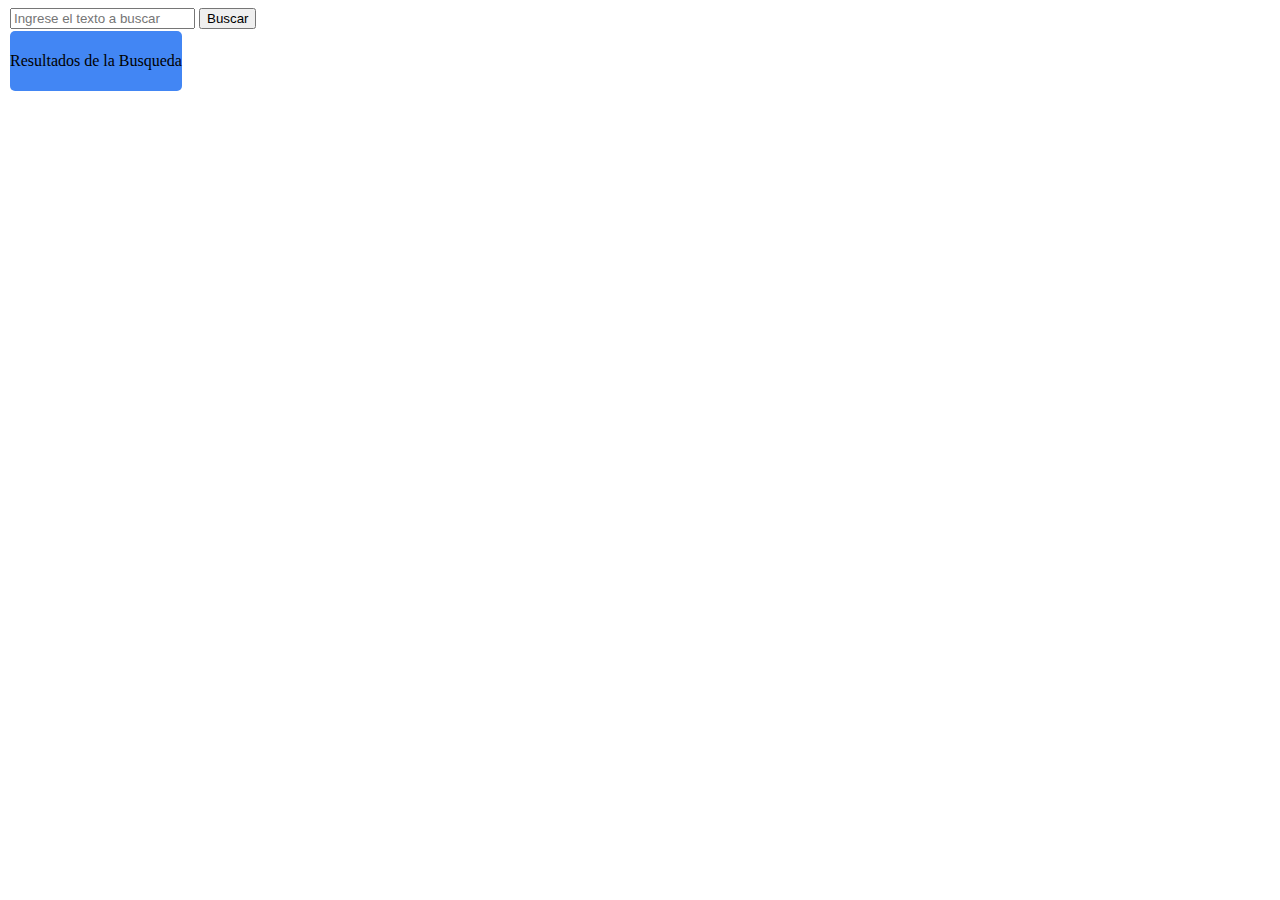
<file: taller 2/taller2.html>
<!doctype html>
<html>
	<head>
		<meta charset="utf-8">
		<meta name="viewport" content="width=device-width">
		<title>Taller 2</title>
		<link rel="stylesheet" href="https://stackpath.bootstrapcdn.com/bootstrap/4.1.3/css/bootstrap.min.css" integrity="sha384-MCw98/SFnGE8fJT3GXwEOngsV7Zt27NXFoaoApmYm81iuXoPkFOJwJ8ERdknLPMO" crossorigin="anonymous">
		<link rel = "stylesheet" href = "styles.css"> 

	</head>

	<body>
		<div class="container">
			<div class="row">
			  <input id="buscador" class="col-9" type="search" placeholder="Ingrese el texto a buscar">
			  <button class="btn col-3" type="search">Buscar</button>
			</div>
			<div class="row" id = "labelContainer">
				<div id = "label" class="col-12">
					<p id="textobuscado">Resultados de la Busqueda</p>
				</div>

				<div id="tweets" class="col-12"></div>
				
			</div>
		
		</div>
		<script src="https://code.jquery.com/jquery-3.3.1.min.js" integrity="sha256-FgpCb/KJQlLNfOu91ta32o/NMZxltwRo8QtmkMRdAu8=" crossorigin="anonymous"></script>
		<script src="https://cdnjs.cloudflare.com/ajax/libs/popper.js/1.14.3/umd/popper.min.js" integrity="sha384-ZMP7rVo3mIykV+2+9J3UJ46jBk0WLaUAdn689aCwoqbBJiSnjAK/l8WvCWPIPm49" crossorigin="anonymous"></script>
		<script src="https://stackpath.bootstrapcdn.com/bootstrap/4.1.3/js/bootstrap.min.js" integrity="sha384-ChfqqxuZUCnJSK3+MXmPNIyE6ZbWh2IMqE241rYiqJxyMiZ6OW/JmZQ5stwEULTy" crossorigin="anonymous"></script>
		<script src="taller2.js"></script>
	</body>
</html>
</file>
<file: taller 2/styles.css>
#label {
	text-align: center;
	background-color: #4286f4;
	border: 1px #4162f4;
	border-radius: 5px;
	vertical-align: middle;
	display: table;
}

.row {
	margin: 2px;
}

#textobuscado {
	text-align: center;
	line-height: 60px;
	display: table-cell;
	vertical-align: middle;
}
</file>
